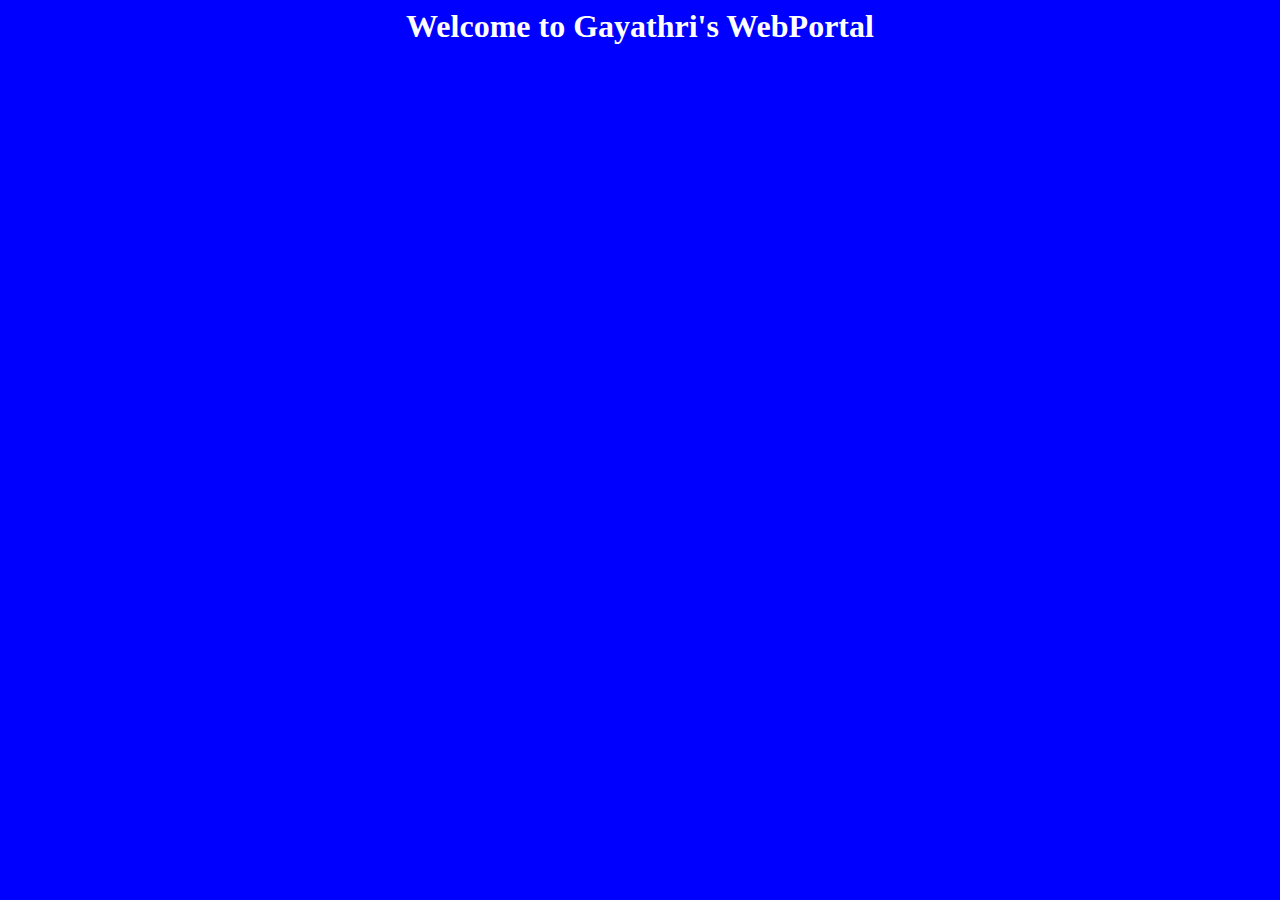
<file: Module2.Solution/index.html>
<html>

  <title>Gayathri's Website</title>

   <body>

    <h1>Welcome to Gayathri's WebPortal</h1>

  </body>

      <style>
            body {
              background-color: blue;
              color:#fff;
              text-align:center;
            }
      </style>

</html>
</file>
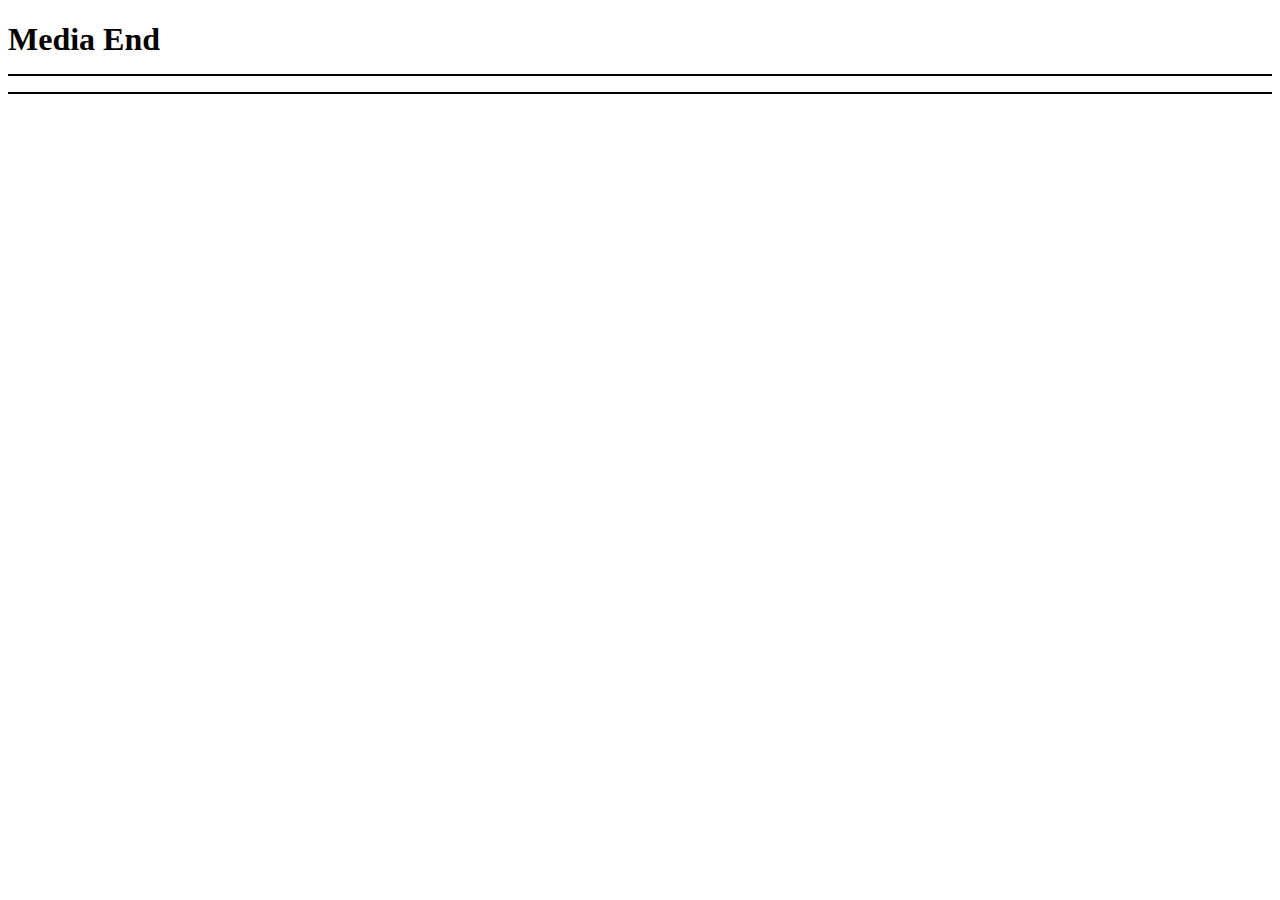
<file: Module2.Solution/CSS/Assignment.html>
<!DOCTYPE html>
<html>
<head>
<meta name="viewport" content="width=device-width, initial-scale=1">
<title>Media Queries</title>
<style>
h1 {
margin-bottom: 15px;
}
p {
 border:1px solid black;
margin-bottom: 15px;
}

#p1{
background-color:#A52A2A;
width: 300px;
height: 300px;
}
#p2{
background-color:#DEB887;
width: 50px;
height: 50px;
}

large
@media (min-width: 1200px) {
#p1 {
width: 80%;
}
#p2 {
width: 150%;
height: 150px;
}
}
Medium
@media (min-width: 992px) and (max-width: 500px){
#p1 {
width: 50%;
}
#p2 {
width: 100%;
height: 100px;
}
}
</style>
</head>
<body>
<h1>Media End</h2>
<p id=“p1”></p>
<p id=“p2”></p>
</body>
</html>
</file>
